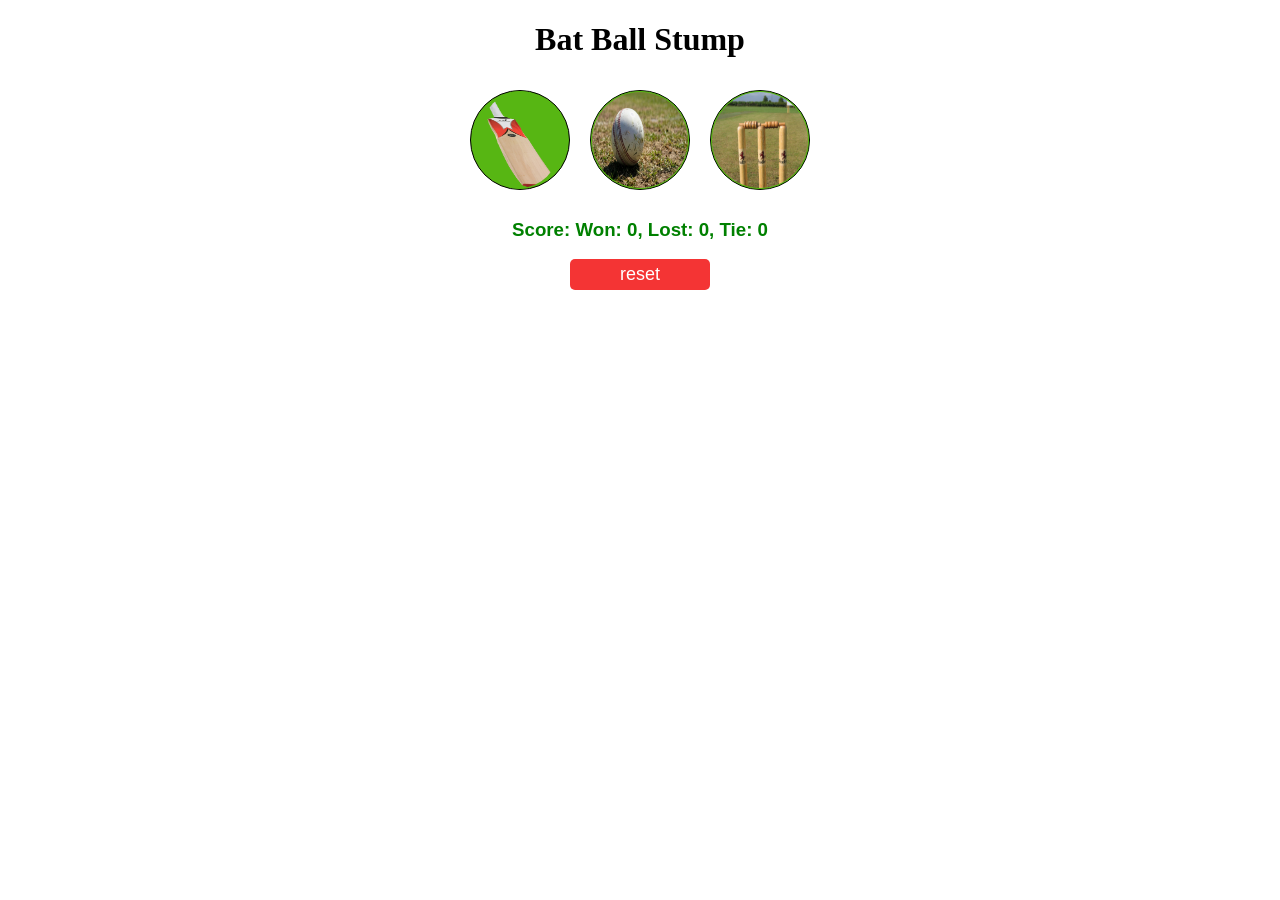
<file: index.html>
<!DOCTYPE html>
<html lang="en">
<head>
  <meta charset="UTF-8">
  <meta name="viewport" content="width=device-width, initial-scale=1.0">
  <title>Cricket Game</title>
  <link rel="stylesheet" href="style.css">
</head>
<body>
  <h1> Bat Ball Stump </h1>

  <div style="display: flex; justify-content: center;">
    <button class="choice-button" onclick="
      let computerChoice = getComputerChoiced();
      let resultMessage = getResult('Bat', computerChoice);
      let finalResult = showResult('Bat', computerChoice, resultMessage);
    ">
      <img class="images" src="images/bat.png" alt="Bat image">
    </button>
    
    <button class="choice-button" onclick="
      computerChoice = getComputerChoiced();
      resultMessage = getResult('Ball', computerChoice);
      finalResult = showResult('Ball', computerChoice, resultMessage);
    "> 
      <img class="images" src="images/ball.jpg" alt="Ball image">
    </button>
    
    <button class="choice-button" onclick="
      computerChoice = getComputerChoiced();
      resultMessage = getResult('Stump', computerChoice);
      finalResult = showResult('Stump', computerChoice, resultMessage);
    ">
      <img class="images" src="images/stump.jpg" alt="Stump image">
    </button>
  </div>

  <h3 id="user-move"></h3>
  <h3 id="computer-move"></h3>
  <h3 id="result"></h3>
  <h3 id="score"></h3>

  <button id="reset" onclick="
    localStorage.clear();
    resetScore();
  ">reset</button>

  <script>
    let scoreStr = localStorage.getItem('Score');
    // console.log(scoreStr);

    let score;
    resetScore(scoreStr);

    function resetScore(scoreStr) {
      score = scoreStr ? JSON.parse(scoreStr) : {
        win : 0,
        lost: 0,
        tie: 0,
      }
      score.displayScore = function() {
        return(`Score:  Won: ${score.win}, Lost: ${score.lost}, Tie: ${score.tie}`);
      }

      showResult();
    }

    function getComputerChoiced() {
      let randomNumber = Math.random() * 3;

      if(randomNumber > 0 && randomNumber <= 1){
        return 'Bat';
      }else if(randomNumber > 1 && randomNumber <= 2){
        return 'Ball';
      }else{
        return 'Stump';
      }
    }

    function getResult(userMove, computerMove) {
      if(userMove == 'Bat'){
        if(computerMove === 'Bat'){
          score.tie += 1;
          return `it's tie.`;
        }
        else if(computerMove === 'Ball'){
          score.win += 1;
          return 'User won.'
        }
        if(computerMove === 'Stump'){
          score.lost += 1;
          return 'Computer has won.'
        }
      }
      else if(userMove === 'Ball'){
        if(computerMove === 'Bat'){
          score.lost += 1;
          return 'Computer has won.';
        }
        else if(computerMove === 'Ball'){
          score.tie += 1;
          return `it's tie.`;
        }
        if(computerMove === 'Stump'){
          score.win += 1;
          return 'User won.'
        }
      }
      else if(userMove === 'Stump'){
        if(computerMove === 'Bat'){
          score.win += 1;
          return 'User won.';
        }
        else if(computerMove === 'Ball'){
          score.lost += 1;
          return 'Computer has won.';
        }
        if(computerMove === 'Stump'){
          score.tie += 1;
          return `it's tie.`;
        }
      }
    }

    function showResult(userChoice, computerChoice, resultMessage) {
      localStorage.setItem('Score', JSON.stringify(score));
      // console.log(localStorage.getItem('score'));

      document.querySelector('#user-move').innerText = userChoice ? `you have chosen ${userChoice}.` : '';
      document.querySelector('#computer-move').innerText = computerChoice ? `computer has chosen ${computerChoice}.` : '';
      document.querySelector('#result').innerText = resultMessage || '';
      document.querySelector('#score').innerText = score.displayScore();
    }
  </script>
</body>
</html>
</file>
<file: style.css>
body{
  text-align: center;
}

.choice-button{
  font-size: x-large;
  height: 100px;
  width: 100px;
  border: 1px solid rgb(0, 0, 0);
  border-radius: 50px;
  margin: 10px;
  padding: 10px;
  background-color: rgb(87, 182, 19);
  cursor: pointer;
  display: flex;
  justify-content: center;
  align-items: center;
}
.images{
  height: 96px;
  width: 96px;
  border-radius: 50px;
  border: 1px solid rgb(87, 182, 19);
}

#user-move {
  color: rgb(101, 0, 195);
  font-family: "Poppins", "Roboto", sans-serif;
}
#computer-move {
  color: rgb(255, 1, 115);
  font-family: "Poppins", "Roboto", sans-serif;
}
#result {
  color: rgb(36, 51, 220);
  font-family: "Poppins", "Roboto", sans-serif;
}
#score {
  color: green;
  font-family: "Poppins", "Roboto", sans-serif;
}
#reset {
  font-family: "Poppins", "Roboto", sans-serif;
  color: white;
  font-size: large;
  background-color: rgb(244, 52, 52);
  border: none;
  border-radius: 5px;
  padding: 5px 50px;
}
</file>
